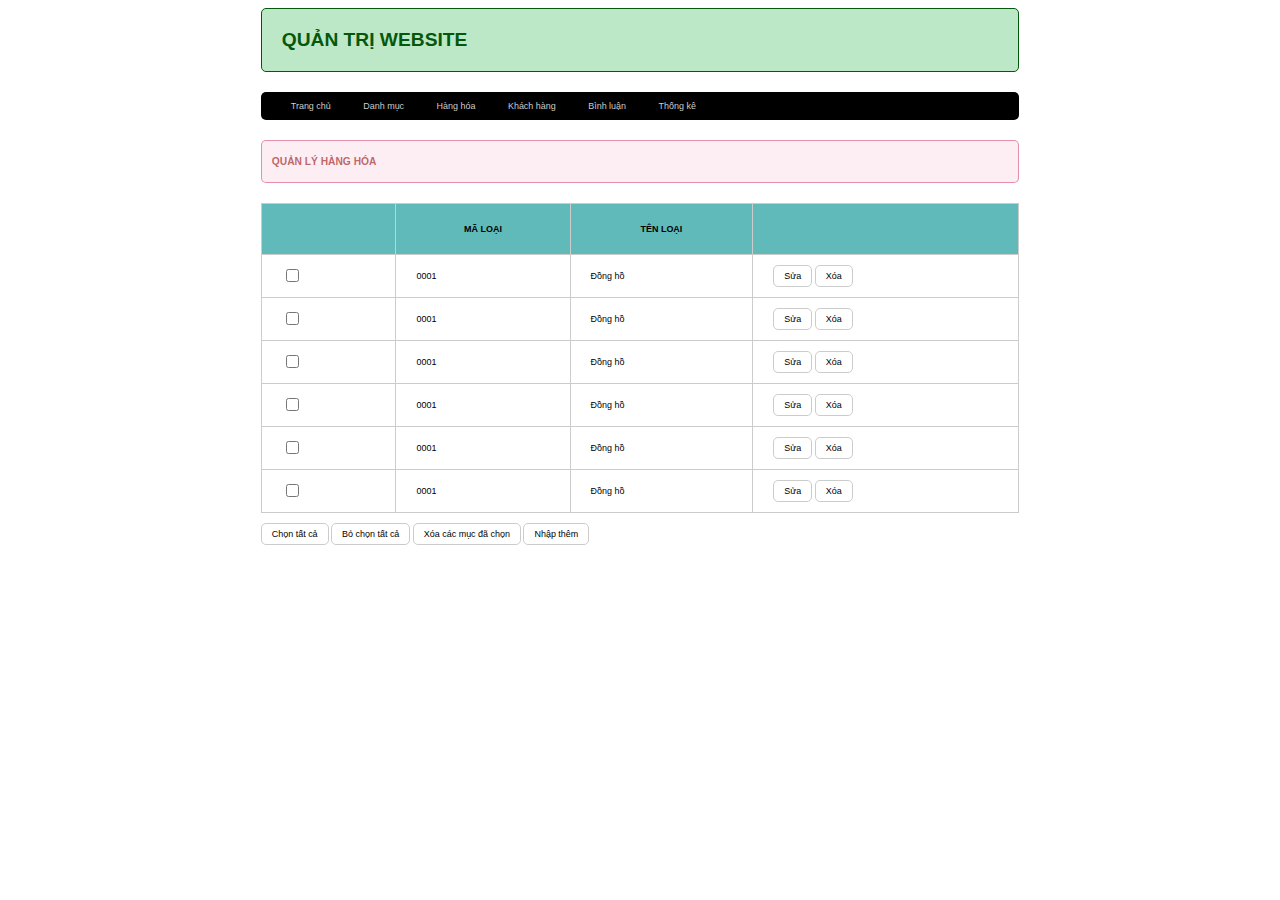
<file: danhsach_loaihang.html>
<!DOCTYPE html>
<html lang="en">
<head>
    <meta charset="UTF-8">
    <meta http-equiv="X-UA-Compatible" content="IE=edge">
    <meta name="viewport" content="width=device-width, initial-scale=1.0">
    <title>Danh Sách Loại Hàng</title>
    <link rel="stylesheet" href="./public/css/style.css">
</head>
<body>
    <div class="container">
        <div class="row mb header">
                <h1>QUẢN TRỊ WEBSITE</h1>
        </div>
        <div class="row mb menu">
            <ul>
                <li><a href="admin.html">Trang chủ</a></li>
                <li><a href="#">Danh mục</a></li>
                <li><a href="#">Hàng hóa</a></li>
                <li><a href="#">Khách hàng </a></li>
                <li><a href="#">Bình luận</a></li>
                <li><a href="#">Thống kê</a></li>
            </ul>
        </div>
        <div class="row">
            <div class="row header2"><h1>QUẢN LÝ HÀNG HÓA</h1></div>
            <div class="row formcontent">
               <div class="row mb10 frmdsloai">
                    <table>
                        <tr>
                            <th></th>
                            <th>MÃ LOẠI</th>
                            <th>TÊN LOẠI</th>
                            <th></th>
                        </tr>
                        <tr>
                            <td><input type="checkbox" name="" id=""></td>
                            <td>0001</td>
                            <td>Đồng hồ</td>
                            <td><input type="button" value="Sửa"> <input type="button" value="Xóa"></td>
                        </tr>
                        <tr>
                            <td><input type="checkbox" name="" id=""></td>
                            <td>0001</td>
                            <td>Đồng hồ</td>
                            <td><input type="button" value="Sửa"> <input type="button" value="Xóa"></td>
                        </tr>
                        <tr>
                            <td><input type="checkbox" name="" id=""></td>
                            <td>0001</td>
                            <td>Đồng hồ</td>
                            <td><input type="button" value="Sửa"> <input type="button" value="Xóa"></td>
                        </tr>
                        <tr>
                            <td><input type="checkbox" name="" id=""></td>
                            <td>0001</td>
                            <td>Đồng hồ</td>
                            <td><input type="button" value="Sửa"> <input type="button" value="Xóa"></td>
                        </tr>
                        <tr>
                            <td><input type="checkbox" name="" id=""></td>
                            <td>0001</td>
                            <td>Đồng hồ</td>
                            <td><input type="button" value="Sửa"> <input type="button" value="Xóa"></td>
                        </tr>
                        <tr>
                            <td><input type="checkbox" name="" id=""></td>
                            <td>0001</td>
                            <td>Đồng hồ</td>
                            <td><input type="button" value="Sửa"> <input type="button" value="Xóa"></td>
                        </tr>
                    </table>
               </div>
                  
                    <div class="row mb20">
                     <input type="button" value="Chọn tất cả">
                     <input type="button" value="Bỏ chọn tất cả">
                     <input type="button" value="Xóa các mục đã chọn">
                     <input type="button" value="Nhập thêm">
                    </div>
           
            </div>
        </div>
        </div>
       
</body>
</html>
</file>
<file: public/css/style.css>
*{
    box-sizing: border-box;
    font-family: sans-serif;
    font-size: 0.7vw;
}
.container{
    width: 60%;
    margin: 0 auto;
}
.row{
    float: left;
    width: 100%;
}
.mb{
    margin-bottom: 20px;
}
.mb10{
    margin-bottom: 10px;
}
.mr{
    margin-right: 2%;
}
.demo{
    background-color: antiquewhite;
    min-height: 100px;
}
.header{
    background-color: rgba(173, 227, 187, 0.808);
    border: 1px rgb(5, 88, 11) solid;
    color: rgb(5, 88, 11);
    border-radius: 5px;
}
.header h1{
    margin: 20px;
    font-size: 1.5vw;
}
.menu{
    background-color: black;
    color: #ccc;
    border-radius: 5px;
}
.boxtrai{
    float: left;
    width: 74%;
}
.boxphai{
    float: left;
    width: 24%;
}
.footer{
    background-color: aquamarine;
    border: 1px #090 solid;
    font-size: 0.8vw;
    color: blue;
    border-radius: 5px;
    padding: 10px;
}
.boxtitle{
    color: #333;
    padding: 10px ;
    background-color: #eee;
    border-top-left-radius: 5px;
    border-top-right-radius: 5px;
    border: 1px #ccc solid;
}
.boxcontent{
    border-left: 1px #ccc solid;
    border-right: 1px #ccc solid;
    border-bottom: 1px #ccc solid;
    border-bottom-right-radius: 5px;
    border-bottom-left-radius: 5px;
    min-height: 200px;
    padding: 20px;
}
.boxcontent2{
    border-left: 1px #ccc solid;
    border-right: 1px #ccc solid;
    background-color: #FFF;
}
.boxfooter{
    padding: 10px ;
    background-color: #eee;
    border-bottom-left-radius: 5px;
    border-bottom-right-radius: 5px;
    border-left: 1px #ccc solid;
    border-right: 1px #ccc solid;
    border-bottom: 1px #ccc solid;
}
.banner{
    min-height: 300px;
    width: 100%;
    text-align: center;
}
.banner img{
    height: 300px;
    
}
.boxsp{
    float:left;
    width: 32%;
    min-height: 320px;
    border: 1px rgb(120, 113, 113) solid;
    border-radius: 5px;
    margin-bottom: 20px;
}
.boxsp .img{
    min-height: 240px;
    text-align: center;
}
.img img{
    width:80%;
}
.menu ul{
 padding:0px 15px;
}
.menu ul li{
    list-style: none;
    display: inline;
    padding: 0px 15px;
}
.menu ul li a{
    color: #ccc;
    text-decoration: none;
    
}
.menu ul li a:hover{
    color: white; 
}

/*box tài khoản*/
.taikhoan{
    line-height: 150%;
}
.taikhoan input[type="text"],
.taikhoan input[type="password"],
.formcontent input[type="text"]{
    width: 100%;
    border: 1px #ccc solid;
    padding: 5px 10px;
    border-radius: 5px;
}
.taikhoan input[type="checkbox"]{
    border-radius: 5px;
}
.taikhoan input[type="submit"],
.formcontent input[type="submit"],
.formcontent input[type="reset"],
.formcontent input[type="button"]{
    border-radius: 5px;
    padding: 5px 10px;
    background-color: white;
    border: 1px #ccc solid;
}
.taikhoan input[type="submit"]:hover,
.formcontent input[type="submit"]:hover,
.formcontent input[type="reser"]:hover
.formcontent input[type="button"]:hover{
  background-color: #ccc;
}
.taikhoan li a{
    color:black;
    text-decoration: none;
}
.taikhoan li a:hover{
    color: blue;
    text-decoration: underline;
}
/*Menu dọc*/

.menudoc ul{
    margin: 0;
    list-style: none;
    padding: 0;
}
.menudoc ul li{
    padding: 10px 20px;
    background-color: #FFF;
    border-bottom: 1px #ccc solid;
}
.menudoc ul li a{
    color: #666;
    text-decoration: none;
}
.menudoc ul li:hover{
    background-color:#CCC ;
}
.searbox input[type="text"]{
    width: 65%;
    padding: 5px 10px;
    background-color: #FFF;
    border:1px #CCC solid;
    border-radius: 5px;
    color: #ccc;
}
.top10 img{
    width: 20%;
    height: 40px;
    float: left;
    margin-right: 10px;
    border: 1px #CCC solid;
}
.top10 a{
    color: #666;
    text-decoration: none;
}
.top10 a:hover{
    color: #333;
    text-decoration: underline;
}
.header2{
    background-color:rgba(246, 200, 216, 0.311);
    border:1px rgba(212, 87, 127, 0.621) solid;
    color:rgba(165, 42, 42, 0.71);
    border-radius: 5px;
    padding: 8px 10px;
    
}
.header2 h1{
    font-size: 0.8vw;
}
.formcontent{
    padding: 20px 0px;
}
.frmdsloai table{
    width: 100%;
    border-collapse: collapse;
    
}
.frmdsloai table th{
    padding: 20px;
    background-color: rgba(24, 155, 153, 0.689);
    border: 1px #CCC solid;
}
/*.frmdsloai table th:nth-child(2){
    width: 30%;   
    background-color: #CCC;
}
.frmdsloai table th:nth-child(3){
    width: 40%; 
    background-color: #CCC;
}
.frmdsloai table th:nth-child(4){
    width: 20%;
    background-color: #CCC;
}*/
.frmdsloai table td{
    padding: 10px 20px;
    border: 1px #CCC solid;
}
.gioithieu{
    text-align: center;
    color: red;
}
.spct{
    text-align: center;
}
.mt{
    margin-top: 10px;
}

.form-control{
    width: 100%;
    height: 30px;
}
.thongbao{
    color: red;
}
.binhluan table{
    width: 90%;
    margin-left: 5%;
}
.binhluan table td:nth-child(1){
    width: 50%;
}
.binhluan table td:nth-child(2){
    width: 20%;
}
.binhluan table td:nth-child(3){
    width: 30%;
}

/* Slideshow container */
.slideshow-container {
    max-width: 1000px;
    position: relative;
    margin: auto;
  }
  
  /* Hide the images by default */
  .mySlides {
    display: none;
  }
  
  /* Next & previous buttons */
  .prev, .next {
    cursor: pointer;
    position: absolute;
    top: 50%;
    width: auto;
    margin-top: -22px;
    padding: 16px;
    color: white;
    font-weight: bold;
    font-size: 18px;
    transition: 0.6s ease;
    border-radius: 0 3px 3px 0;
    user-select: none;
  }
  
  /* Position the "next button" to the right */
  .next {
    right: 0;
    border-radius: 3px 0 0 3px;
  }
  
  /* On hover, add a black background color with a little bit see-through */
  .prev:hover, .next:hover {
    background-color: rgba(0,0,0,0.8);
  }
  
  /* Caption text */
  .text {
    color: #f2f2f2;
    font-size: 15px;
    padding: 8px 12px;
    position: absolute;
    bottom: 8px;
    width: 100%;
    text-align: center;
  }
  
  /* Number text (1/3 etc) */
  .numbertext {
    color: #f2f2f2;
    font-size: 12px;
    padding: 8px 12px;
    position: absolute;
    top: 0;
  }
  
  /* The dots/bullets/indicators */
  .dot {
    cursor: pointer;
    height: 15px;
    width: 15px;
    margin: 0 2px;
    background-color: #bbb;
    border-radius: 50%;
    display: inline-block;
    transition: background-color 0.6s ease;
  }
  
  .active, .dot:hover {
    background-color: #717171;
  }
  
  /* Fading animation */
  .fade {
    animation-name: fade;
    animation-duration: 1.5s;
  }
  
  @keyframes fade {
    from {opacity: .4}
    to {opacity: 1}
  }
</file>
